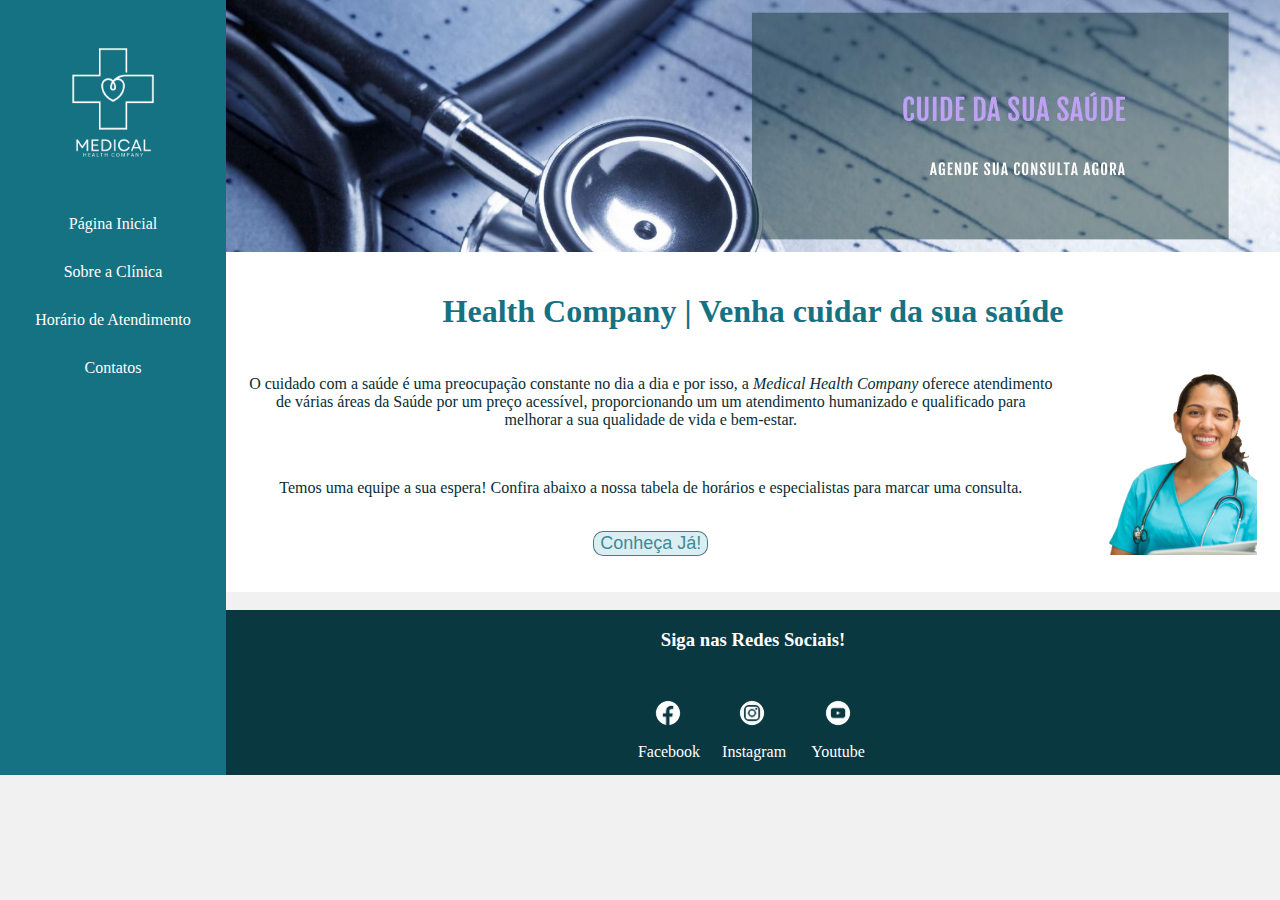
<file: index.html>
<!DOCTYPE html>
<html lang="pt-br">
  <head>
    <meta charset="UTF-8" />
    <meta http-equiv="X-UA-Compatible" content="IE=edge" />
    <meta name="viewport" content="width=device-width, initial-scale=1.0" />
    <title>MEDICAL | Health Company</title>
    <link rel="stylesheet" href="base.css" />
  </head>
  <body>
    <div class="wrapper">
      <nav class="menu">
        <!-- Aqui vai o seu menu -->
        <a href="index.html">
          <img
            src="assets/img/logoMedico.png"
            alt="Logo Medical Health Company"
          />
        </a>
        <ul>
          <li><a href="index.html">Página Inicial</a></li>
          <li><a href="Sobre.html">Sobre a Clínica</a></li>
          <li><a href="Horario.html">Horário de Atendimento</a></li>
          <li><a href="Contato.html">Contatos</a></li>
        </ul>
      </nav>
      <!-- Aqui vai o seu header -->
      <div class="main">
        <header class="header">
          <img
            src="assets/img/headerPagIni.jpg"
            alt="Imagem ilustrativa blocos com símbolos de saúde, cadeira de rodas, pílula, estetoscópio, coração, cura"
          />
          
        </header>
        <!-- Aqui vai o seu conteúdo -->
        <main class="content">
          <h1>Health Company | Venha cuidar da sua saúde</h1>
          <table>
            <tr>
              <td>
                <p>
                  O cuidado com a saúde é uma preocupação constante no dia a dia
                  e por isso, a <i>Medical Health Company</i>
                  oferece atendimento de várias áreas da Saúde por um preço
                  acessível, proporcionando um um atendimento humanizado e
                  qualificado para melhorar a sua qualidade de vida e bem-estar.
                </p>
                <br />
                <p>
                  Temos uma equipe a sua espera! Confira abaixo a nossa tabela
                  de horários e especialistas para marcar uma consulta.
                </p>
                <br />
                <a href="Horario.html">
                  <button title="Vá para Horário de Atendimento">
                    Conheça Já!
                  </button>
                </a>
              </td>
              <td>
                <img
                  src="assets/img/medica.png"
                  title="Mais saúde para você!"
                  alt="Imagem ilustrativa de médica apontando para o texto"
                />
              </td>
            </tr>
          </table>          
        </main>
        <br />
        <!-- Aqui vai o seu rodapé -->
        <footer class="footer">
          <h3>Siga nas Redes Sociais!</h3>
          <table>
            <tr>
              <!-- No rodapé -->
              <td>
                <img src="assets/img/face.png" alt="Ícone do Facebook" /><a
                  href="https://pt-br.facebook.com/"
                  >Facebook</a
                >
              </td>
              <td>
                <img src="assets/img/insta.png" alt="Ícone do Instagram" /><a
                  href="https://www.instagram.com/"
                  >Instagram</a
                >
              </td>
              <td>
                <img src="assets/img/yt.png" alt="Ícone do YouTube" /><a
                  href="https://www.youtube.com/?gl=BR&hl=PT"
                  >Youtube</a
                >
              </td>
            </tr>
          </table>          
        </footer>
      </div>
    </div>
  </body>
</html>
</file>
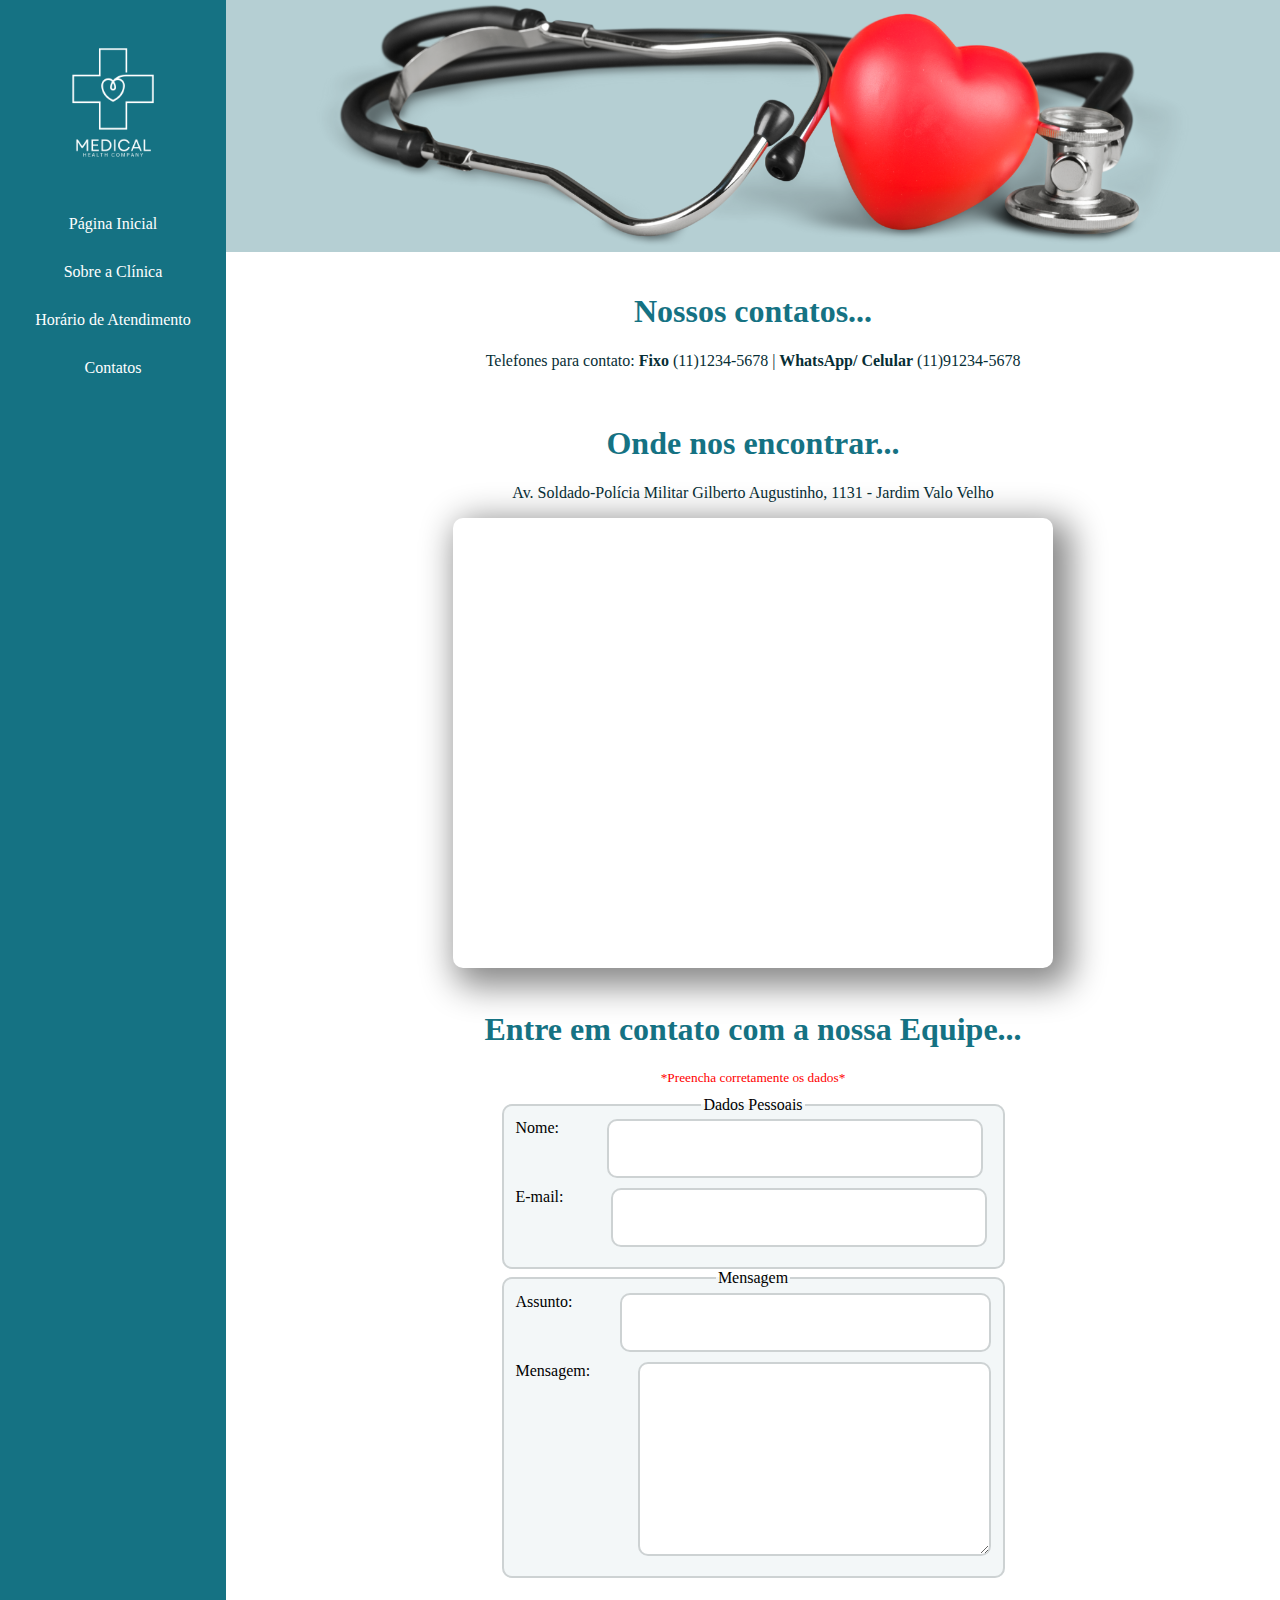
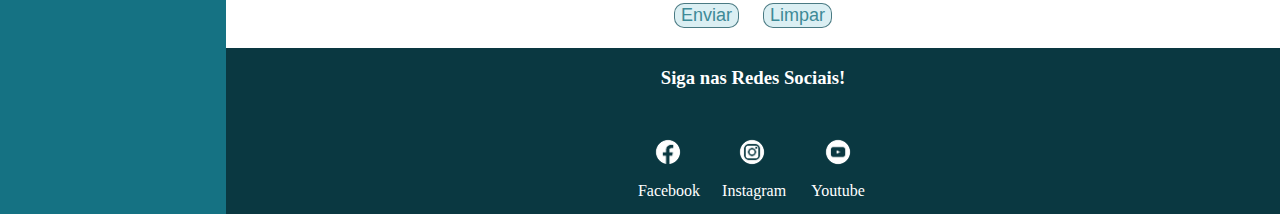
<file: Contato.html>
<!DOCTYPE html>
<html lang="pt-br">
  <head>
    <meta charset="UTF-8" />
    <meta http-equiv="X-UA-Compatible" content="IE=edge" />
    <meta name="viewport" content="width=device-width, initial-scale=1.0" />
    <title>MEDICAL | Health Company</title>
    <link rel="stylesheet" href="base.css" />
  </head>
  <body>
    <div class="wrapper">
      <nav class="menu">
        <!-- Aqui vai o seu menu -->
        <span>
          <a href="index.html">
            <img src="assets/img/logoMedico.png" />
          </a>
        </span>
        <ul>
          <li><a href="index.html">Página Inicial</a></li>
          <li><a href="Sobre.html">Sobre a Clínica</a></li>
          <li><a href="Horario.html">Horário de Atendimento</a></li>
          <li><a href="Contato.html">Contatos</a></li>
        </ul>
      </nav>
      <!-- Aqui vai o seu conteúdo -->
      <div class="main">
        <header class="header">
          <img
            src="assets/img/headerContato.png"
            alt="Imagem ilustrativa de estetoscópio e coração"
          />
          <!-- Aqui vai o seu header -->
        </header>

        <main class="content">
          <h1>Nossos contatos...</h1>
          <p>
            Telefones para contato:<strong> Fixo</strong> (11)1234-5678 |<strong>
              WhatsApp/ Celular</strong
            >
            (11)91234-5678
          </p>
          <br />
          <h1>Onde nos encontrar...</h1>
          <p>
            Av. Soldado-Polícia Militar Gilberto Augustinho, 1131 - Jardim Valo
            Velho
          </p>
          <div class="iframe">
            <iframe
              src="https://www.google.com/maps/embed?pb=!1m18!1m12!1m3!1d3653.459277034088!2d-46.80377928255614!3d-23.695287600000004!2m3!1f0!2f0!3f0!3m2!1i1024!2i768!4f13.1!3m3!1m2!1s0x94ce52e937a30595%3A0x293a3bdab5c86690!2sAv.%20Soldado-Pol%C3%ADcia%20Militar%20Gilberto%20Augustinho%2C%201131%20-%20Jardim%20Valo%20Velho%2C%20Itapecerica%20da%20Serra%20-%20SP%2C%2006856-570!5e0!3m2!1spt-BR!2sbr!4v1676852016706!5m2!1spt-BR!2sbr"
              width="600"
              height="450"
              allowfullscreen=""
              loading="lazy"
              referrerpolicy="no-referrer-when-downgrade"
            ></iframe>
          </div>
          <br />
          <div>
            <h1>Entre em contato com a nossa Equipe...</h1>
            <small>*Preencha corretamente os dados*</small>
          </div>
          <div class="form">
            <form>
              <fieldset>
                <legend>Dados Pessoais</legend>
                <div>
                  <label>Nome:</label
                  ><input type="name" name="name" id="nome" /><br />
                </div>
                <div>
                  <label>E-mail:</label>
                  <input type="email" name="email" id="email" /><br />
                </div>
              </fieldset>
              <fieldset>
                <legend>Mensagem</legend>
                <div>
                  <label>Assunto:</label>
                  <input type="text" name="text" id="assunto" /><br />
                </div>
                <div>
                  <label>Mensagem:</label>
                  <textarea name="message" id="message" rows="10"></textarea
                  ><br />
                </div>
              </fieldset>
              <button type="submit">Enviar</button>
              <button type="reset">Limpar</button>
            </form>
          </div>
        </main>

        <!-- Aqui vai o seu rodapé -->
        <footer class="footer">
          <h3>Siga nas Redes Sociais!</h3>
          <table>
            <tr>
              <!-- No rodapé -->
              <td>
                <img src="assets/img/face.png" alt="Ícone do Facebook" /><a
                  href="https://pt-br.facebook.com/"
                  >Facebook</a
                >
              </td>
              <td>
                <img src="assets/img/insta.png" alt="Ícone do Instagram" /><a
                  href="https://www.instagram.com/"
                  >Instagram</a
                >
              </td>
              <td>
                <img src="assets/img/yt.png" alt="Ícone do YouTube" /><a
                  href="https://www.youtube.com/?gl=BR&hl=PT"
                  >Youtube</a
                >
              </td>
            </tr>
          </table>
        </footer>
      </div>
    </div>
  </body>
</html>
</file>
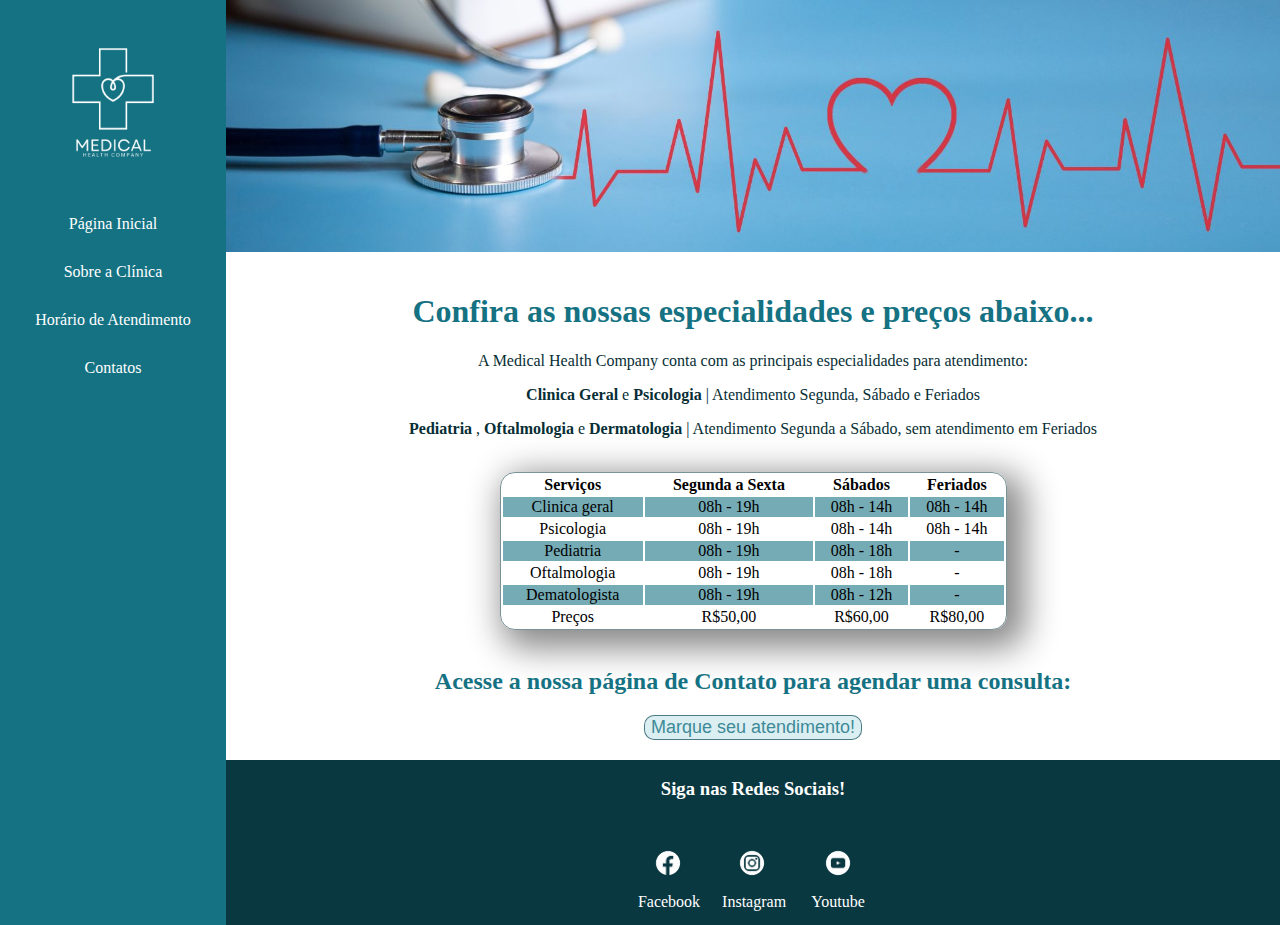
<file: Horario.html>
<!DOCTYPE html>
<html lang="pt-br">
<head>
    <meta charset="UTF-8">
    <meta http-equiv="X-UA-Compatible" content="IE=edge">
    <meta name="viewport" content="width=device-width, initial-scale=1.0">
    <title>MEDICAL | Health Company</title>
    <link rel="stylesheet" href="base.css">
</head>
<body>
    <div class="wrapper">
        <div class="menu">
            <!-- Aqui vai o seu menu -->
            <a href="index.html">
                <img src="assets/img/logoMedico.png">
            </a>
            <ul>
                <li><a href="index.html">Página Inicial</a></li>
                <li><a href="Sobre.html">Sobre a Clínica</a></li>
                <li><a href="Horario.html">Horário de Atendimento</a></li>
                <li><a href="Contato.html">Contatos</a></li>
            </ul>
        </div>

        <div class="main">
            <div class="header">
                <img src="assets/img/headerHorario.jpg" alt="Imagem para ilustrar estetoscópio e batimentos cardíacos">                
                <!-- Aqui vai o seu header -->
            </div>
    
            <div class="content"> 
                <h1>Confira as nossas  especialidades e preços abaixo...</h1>                 
                <p>
                    A Medical Health Company conta com as principais especialidades para atendimento:
                </p>
                <p>
                    <strong>Clinica Geral</strong> e <strong>Psicologia </strong>| Atendimento Segunda, Sábado e Feriados
                </p>                
                <p><strong>Pediatria </strong>, <strong>Oftalmologia</strong> e <strong>Dermatologia</strong>
                    | Atendimento Segunda a Sábado, sem atendimento em Feriados</p>
                <br> 
                <div class="table">             
                    <table summary="Tabela com informações de especialidades disponíveis para atendimento na clínica, horários e preços de acordo com o dia da semana e feriados">
                    <tr>
                        <th>Serviços</th>
                        <th>Segunda a Sexta</th>
                        <th>Sábados</th>
                        <th>Feriados</th>
                    </tr>
                    <tr>
                        <td>Clinica geral</td>
                        <td>08h - 19h</td>
                        <td>08h - 14h</td>
                        <td>08h - 14h</td>
                    </tr>
                    <tr>
                        <td>Psicologia</td>
                        <td>08h - 19h</td>
                        <td>08h - 14h</td>
                        <td>08h - 14h</td>
                    </tr>
                    <tr>
                        <td>Pediatria</td>
                        <td>08h - 19h</td>
                        <td>08h - 18h</td>
                        <td>-</td>
                    </tr>
                    <tr>
                        <td>Oftalmologia</td>
                        <td>08h - 19h</td>
                        <td>08h - 18h</td>
                        <td>-</td>
                    </tr>
                    <tr>
                        <td>Dematologista</td>
                        <td>08h - 19h</td>
                        <td>08h - 12h</td>
                        <td>-</td>
                    </tr>
                    <tr>
                        <td>Preços</td>
                        <td>R$50,00</td>
                        <td>R$60,00</td>
                        <td>R$80,00</td>
                    </tr>
                    </table>
                </div>
                <br>
                <h2>Acesse a nossa página de Contato para agendar uma consulta:</h2>
                <a href="Horario.html">
                    <button>Marque seu atendimento!</button>
                </a>                
                <!-- Aqui vai o seu conteúdo -->
            </div>
    
            <div class="footer">
                <h3>Siga nas Redes Sociais!</h3>
                <table>
                    <tr>
                        <td><img src="assets/img/face.png"><a href="https://pt-br.facebook.com/">Facebook</a></td>
                        <td><img src="assets/img/insta.png"><a href="https://www.instagram.com/">Instagram</a></td>
                        <td><img src="assets/img/yt.png"><a href="https://www.youtube.com/?gl=BR&hl=PT">Youtube</a></td>
                    </tr>
                </table>
                <!-- Aqui vai o seu rodapé -->
            </div>
        </div>
    </div>
</body>
</html>
</file>
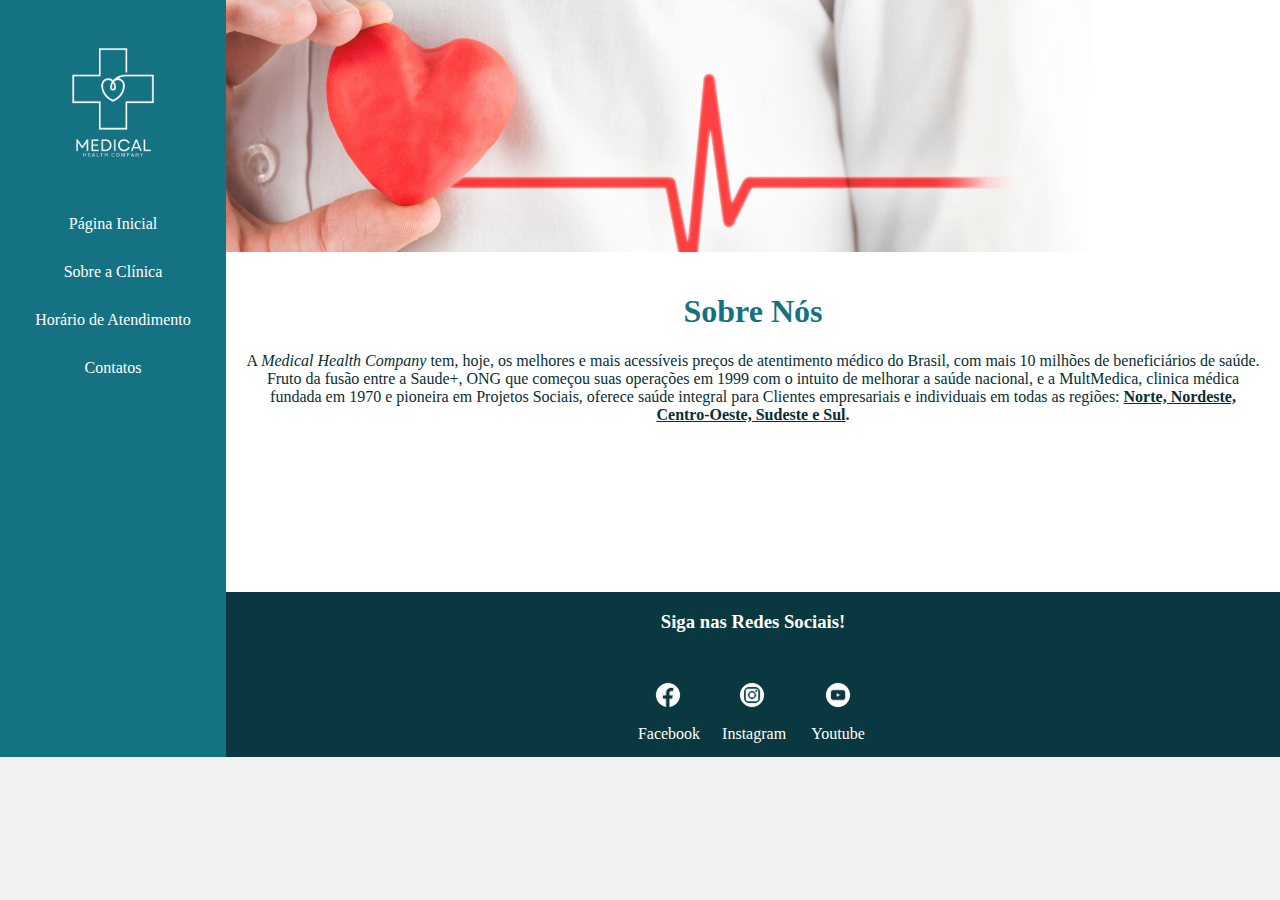
<file: Sobre.html>
<!DOCTYPE html>
<html lang="pt-br">
  <head>
    <meta charset="UTF-8" />
    <meta http-equiv="X-UA-Compatible" content="IE=edge" />
    <meta name="viewport" content="width=device-width, initial-scale=1.0" />
    <title>MEDICAL | Health Company</title>
    <link rel="stylesheet" href="base.css" />
  </head>
  <body>
    <div class="wrapper">
      <nav class="menu">
        <!-- Aqui vai o seu menu -->
        <a href="index.html">
          <img
            src="assets/img/logoMedico.png"
            alt="Logo Medical Health Company"
          />
        </a>
        <ul>
          <li><a href="index.html">Página Inicial</a></li>
          <li><a href="Sobre.html">Sobre a Clínica</a></li>
          <li><a href="Horario.html">Horário de Atendimento</a></li>
          <li><a href="Contato.html">Contatos</a></li>
        </ul>
      </nav>
      <!-- Aqui vai o seu header -->

      <div class="main">
        <header class="header">
          <img
            src="assets/img/headerSobre.jpg"
            title="Imagem de coração e saúde"
            alt="Imagem para ilustrar batimentos cardiácos"
          />
        </header>
        <!-- Aqui vai o seu conteúdo -->
        <main class="content">
          <h1>Sobre Nós</h1>
          <p>
            A <i>Medical Health Company</i> tem, hoje, os melhores e mais
            acessíveis preços de atentimento médico do Brasil, com mais 10
            milhões de beneficiários de saúde. Fruto da fusão entre a Saude+,
            ONG que começou suas operações em 1999 com o intuito de melhorar a
            saúde nacional, e a MultMedica, clinica médica fundada em 1970 e
            pioneira em Projetos Sociais, oferece saúde integral para Clientes
            empresariais e individuais em todas as regiões:
            <strong
              ><u>Norte, Nordeste, Centro-Oeste, Sudeste e Sul</u>.</strong
            >
          </p>
          <!-- Aqui vai o seu conteúdo -->
        </main>

        <!-- Aqui vai o seu rodapé -->
        <footer class="footer">
          <h3>Siga nas Redes Sociais!</h3>
          <table>
            <tr>
              <!-- No rodapé -->
              <td>
                <img src="assets/img/face.png" alt="Ícone do Facebook" /><a
                  href="https://pt-br.facebook.com/"
                  >Facebook</a
                >
              </td>
              <td>
                <img src="assets/img/insta.png" alt="Ícone do Instagram" /><a
                  href="https://www.instagram.com/"
                  >Instagram</a
                >
              </td>
              <td>
                <img src="assets/img/yt.png" alt="Ícone do YouTube" /><a
                  href="https://www.youtube.com/?gl=BR&hl=PT"
                  >Youtube</a
                >
              </td>
            </tr>
          </table>
        </footer>
      </div>
    </div>
  </body>
</html>
</file>
<file: base.css>
html, body {
    margin: 0;
}
body {
    background-color: #f1f1f1;
    display: flex;
    justify-content: center;
    font-family: 'Open Sans';
}

.wrapper {
    width: 100%;
    display: flex;
    margin: 0 auto;
    background-color: #f1f1f1;
}
.main {
    display: flex;
    flex-flow: column;
    width: 85%;
}
.menu {
    width: 15%;
    background-color: #157283;
    padding: 10px 20px 0px;
}
.header {
    background-color: #15738346;
    min-height: 150px;
}
.content {
    background-color: white;
    min-height: 300px;
    padding: 20px;
}
.footer {
    background-color: #0a3841;
    min-height: 150px;
}
/* Adições CSS, estava um pouco enferrujada e tive que pesquisar bastante pra relembrar muita 
coisa do que eu fiz aqui, pois estava tudo ficando desproporcional ao tamanho do site, principalmente as imagens...*/

/*Alterações Menu*/
.menu a{
    color: #fff;
    text-decoration: none;    
}
.menu ul{
    width: 100%;
    margin: 0;
    padding: 0;
    list-style: none;
}
.menu ul li{
    padding-top: 15px;
    padding-bottom: 15px;
    text-align: center;
}
.menu ul li:hover{
    text-decoration: underline;
    background-color: #09343ba1;
    border-radius: 5px;
}
.menu img{
    width: 100%;    
}

/*Alterações Header*/
.header img{
    width: 100%;
    height: 100%;
}
/*Alterações Content*/
.content h1,h2{
    color: #157283;
    text-align: center;
}
.content p{
    color: #072e35;
    text-align: center;
}
.content table{
    margin: 0;
    padding: 0;
    text-align: center;
}
.content table img{
    width: 100%;
}
.content a {
    display: block; /*Tive que pesquisar muito pra centralizar esse botão :clown_face:*/
    text-align: center;
    align-content: center;
}
.content a button, button{
    background-color: #cae8eead;
    color: #3e8a97;
    border:1px solid #0b4752b2;
    border-radius: 10px;
    font-family: 'Trebuchet MS', 'Lucida Sans Unicode', 'Lucida Grande', 'Lucida Sans', Arial, sans-serif;
    font-size: large;
    text-decoration: none;   
    cursor: pointer;

}
/*Alterações Footer*/
.footer{
    text-align: center;
    color: #fff;
}
.footer table{
    width: 100%;
    align-content: center;
    margin: 0;
    padding: 0;
    align-content: center;
    text-align: center;
}
.footer table tr{
    display: inline;
    cursor: pointer;
}
.footer  table td{
    padding: 10px;
    margin: 10px;
}
.footer img{
    width: 60px;
    display: flex;
    margin: 0;
    padding: 0;
}
.footer a{
    color: #fff;
    text-decoration: none;    
}
/*Adição*/
.table table{
    width: 50%;
    text-align: center;
    align-content: center;    
    margin-left: 25%;
    border: 1px solid #0a38418c;
    border-radius: 15px;
    -webkit-box-shadow: 10px 10px 34px 8px rgba(0,0,0,0.75);
    -moz-box-shadow: 10px 10px 34px 8px rgba(0,0,0,0.75);
    box-shadow: 10px 10px 34px 8px rgba(0, 0, 0, 0.473);
}
.table tr:nth-child(even){
    background-color: #3e8a97b6;
}
.table tr:hover td{
    background-color: #072e35;
    color: #f1f1f1;
}
.iframe{
    display: block;
    text-align: center;
    align-content: center;
}
.iframe iframe{
    border:0; 
    border-radius: 10px;
    -webkit-box-shadow: 10px 10px 34px 8px rgba(0,0,0,0.75);
    -moz-box-shadow: 10px 10px 34px 8px rgba(0,0,0,0.75);
    box-shadow: 10px 10px 34px 8px rgba(0, 0, 0, 0.473);
}
small{
    color: #f00;    
}
div small{
    margin-bottom: 1%;
    padding: 0;
    display: flex;
    align-items: center;
    text-align: center;
    justify-content: center;
}
form{
    margin: 0;
    padding: 0;  
    width: 50%;    
}
form fieldset{
    border: 2px solid #cdd2d3;
    border-radius: 10px;
    background-color: #f3f7f8;
    
}
form div{
    display: flex;
    margin-bottom: 10px;
}
form input, form textarea{
    outline: unset;
    padding: 20px;
    width:70%;
    margin-left: 10%;
    border: 2px solid #cdd2d3;
    border-radius: 10px;
}
.form{
    display: flex;
    align-items: center;
    justify-content: center;
    text-align: center;
}
.form button{
    margin-top: 5%;
    margin-inline: 10px;
}
</file>
